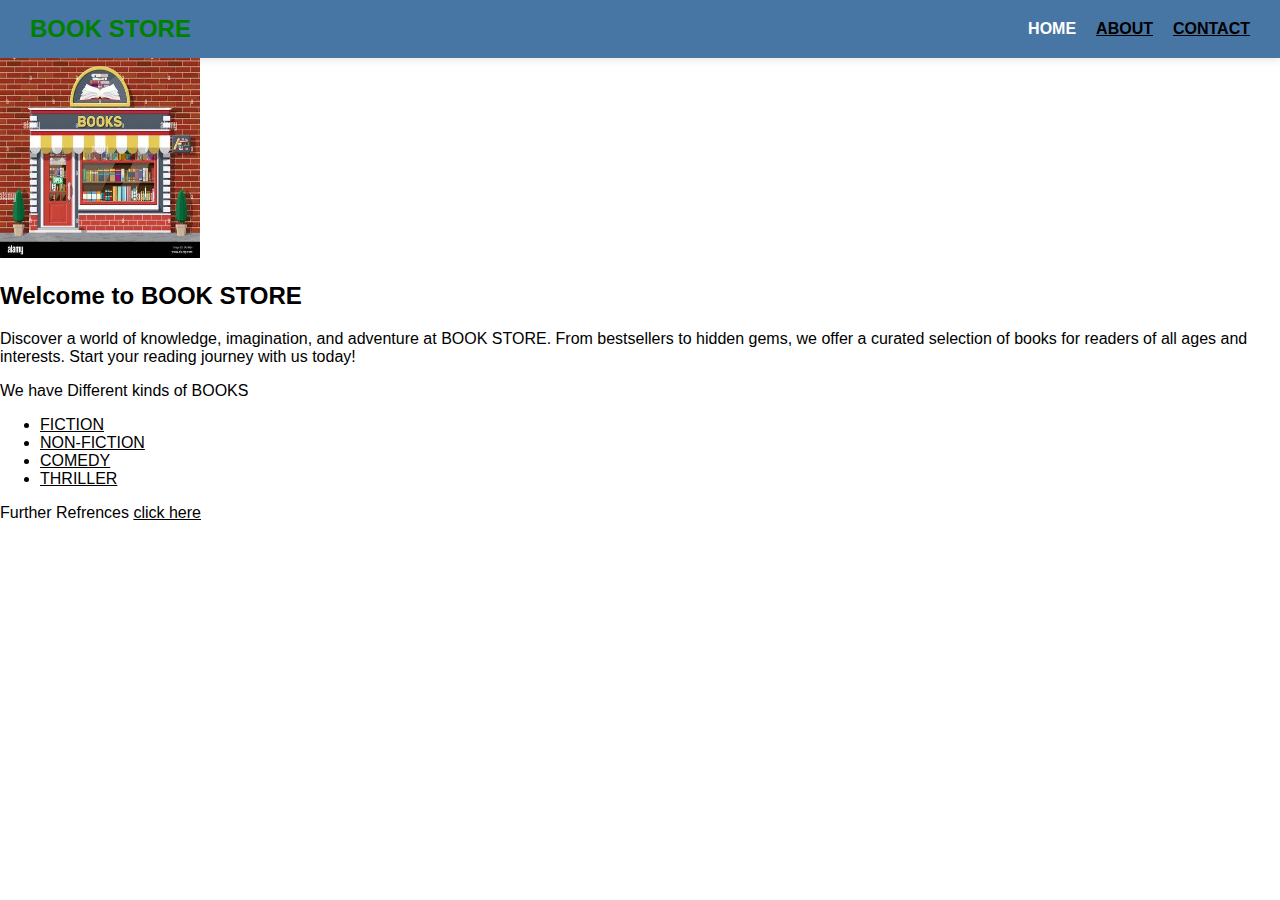
<file: index.html>
<!DOCTYPE html>
<html lang="en">
<head>
    <meta charset="UTF-8">
    <meta name="viewport" content="width=device-width, initial-scale=1.0">
    <link rel="stylesheet" href="./style.css">
    <link rel="icon" href="">
    <title>format text</title>
</head>
<body>
    <nav>
        <h1>BOOK STORE</h1>
        <ul>
            <li>HOME</li>
           <li><a href="./about.html">ABOUT</a></li>
            <li><a href="./contact.html">CONTACT</a></li>
        </ul>
    </nav>
        <img src="./OIP.jpg" alt="">
    <section id="home">
        <h2>Welcome to BOOK STORE</h2>
        <p>Discover a world of knowledge, imagination, and adventure at BOOK STORE. From bestsellers to hidden gems, we offer a curated selection of books for readers of all ages and interests. Start your reading journey with us today!</p>
        <p>We have Different kinds of BOOKS</p>
        <ul>
            <li><a href="https://www.bing.com/search?q=fiction+books&form=ANNTH1&refig=10462da2ad99406b8e94c591d1366f68&pc=DCTS&pq=fiction+b&pqlth=9&assgl=13&sgcn=fiction+books&qs=AS&sgtpv=AS&smvpcn=0&swbcn=10&sctcn=0&sc=10-9&sp=1&ghc=0&cvid=10462da2ad99406b8e94c591d1366f68&clckatsg=1&hsmssg=0" target="_blank">FICTION</a></li>
            <li><a href="https://www.rd.com/list/best-nonfiction-books/" target="_blank">NON-FICTION</a></li>
            <li><a href="https://www.bing.com/search?q=comedy%20books&qs=n&form=QBRE&sp=-1&lq=0&pq=comedy%20books&sc=12-12&sk=&cvid=09258B214A3D4CFA8B76F427968AB07E" target="_blank">COMEDY</a></li>
            <li><a href="https://www.bing.com/search?q=thriller%20books&qs=n&form=QBRE&sp=-1&lq=0&pq=thrille%20books&sc=12-13&sk=&cvid=78E45642A3B74BF8BD1C2845181E62E2" target="_blank">THRILLER</a></li>
        </ul>
    </section>
</body>
<footer>
   <p>Further Refrences  <a href="https://www.bookswagon.com/" target="_blank">click here</a></p> 
</footer>
</html>
</file>
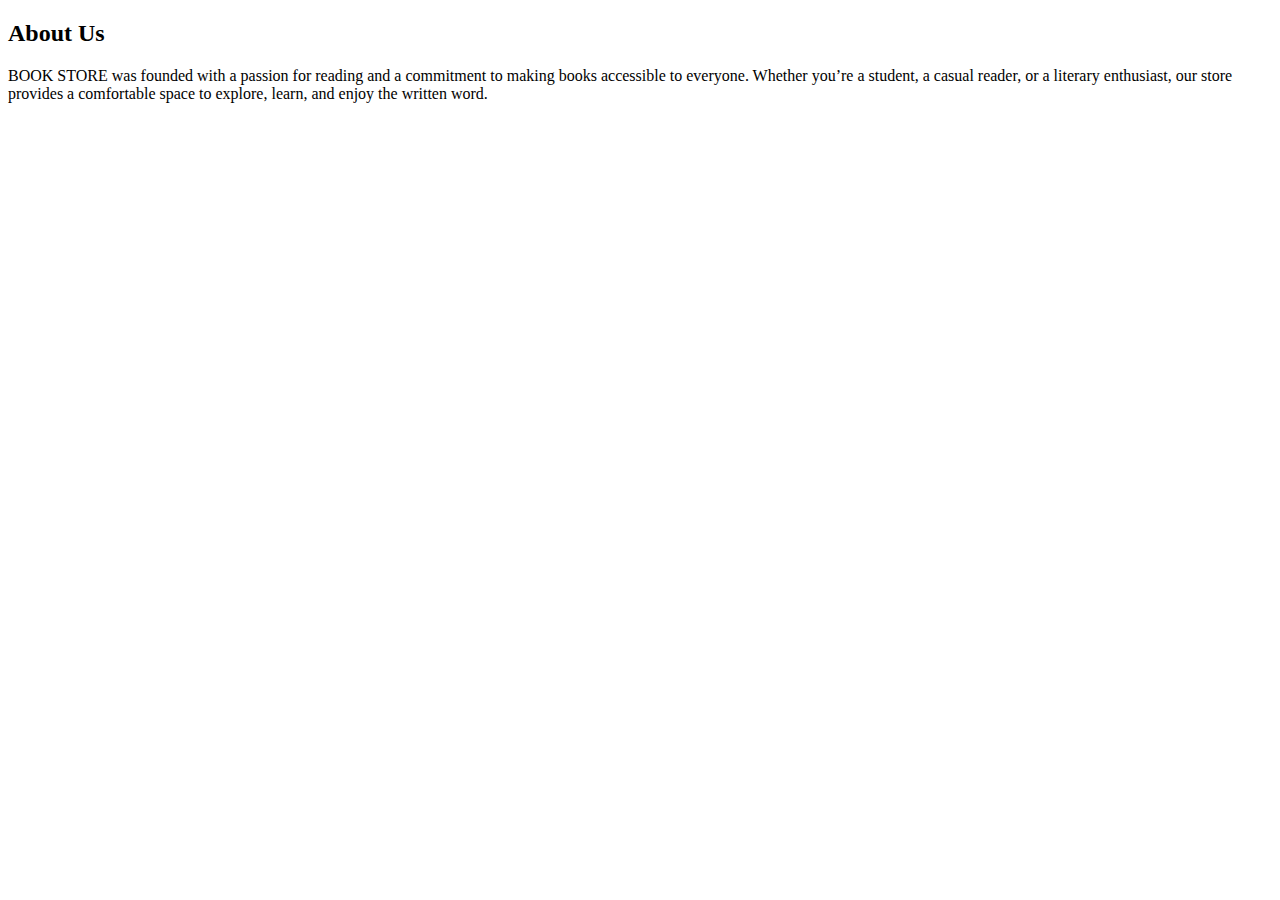
<file: about.html>
<!DOCTYPE html>
<html lang="en">
<head>
    <meta charset="UTF-8">
    <meta name="viewport" content="width=device-width, initial-scale=1.0">
    <title>Document</title>
</head>
<body>
    <section id="about">
        <h2>About Us</h2>
        <p>BOOK STORE was founded with a passion for reading and a commitment to making books accessible to everyone. Whether you’re a student, a casual reader, or a literary enthusiast, our store provides a comfortable space to explore, learn, and enjoy the written word.</p>
    </section>
</body>
</html>
</file>
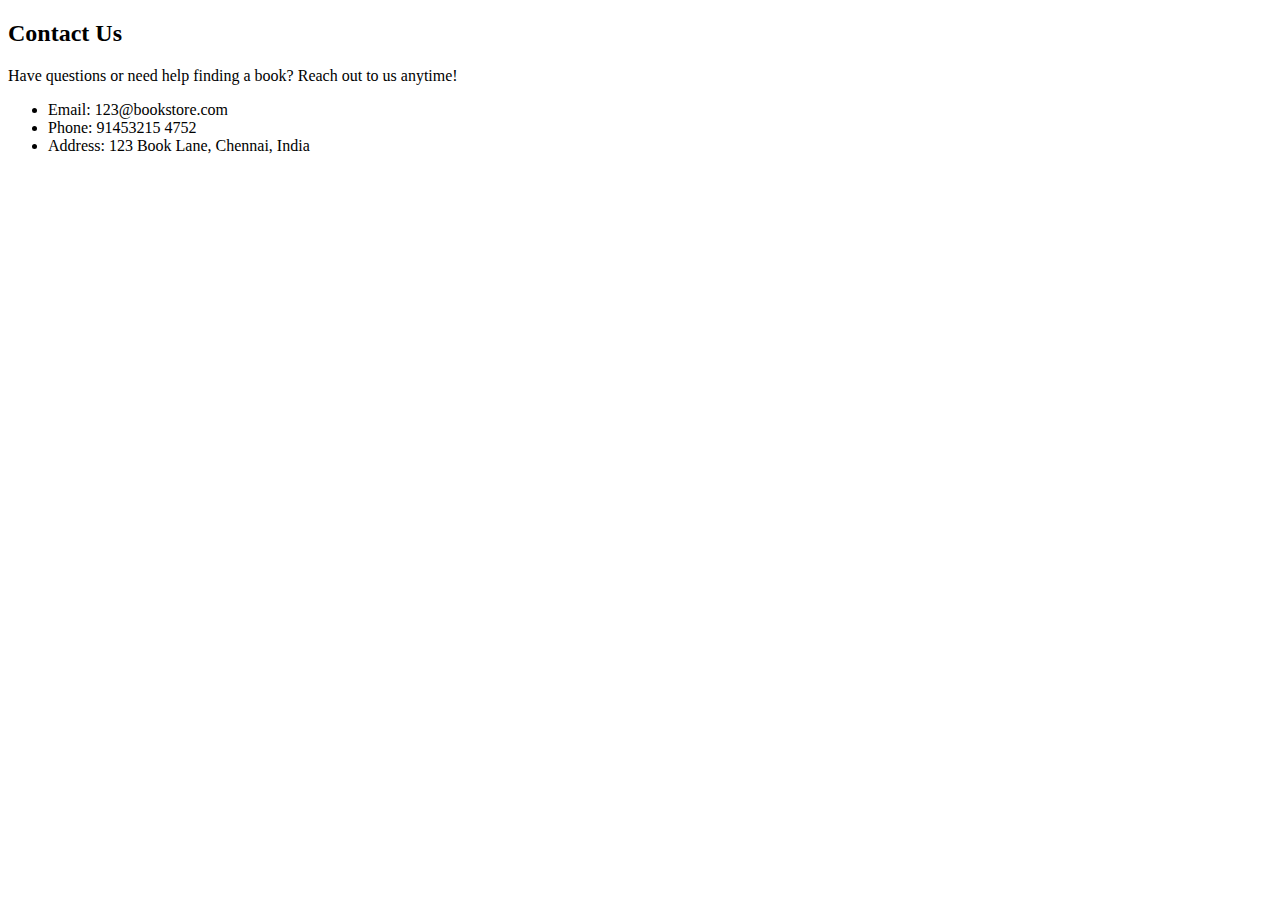
<file: contact.html>
<!DOCTYPE html>
<html lang="en">
<head>
    <meta charset="UTF-8">
    <meta name="viewport" content="width=device-width, initial-scale=1.0">
    <title>Document</title>
</head>
<body>
    <section id="contact">
        <h2>Contact Us</h2>
        <p>Have questions or need help finding a book? Reach out to us anytime!</p>
        <ul>
            <li>Email: 123@bookstore.com</li>
            <li>Phone: 91453215 4752</li>
            <li>Address: 123 Book Lane, Chennai, India</li>
        </ul>
    </section>
</body>
</html>
</file>
<file: style.css>
body {
    margin: 0;
    font-family: Arial, sans-serif;
}


nav {
    background-color: #4776a5;
    color: white;
    display: flex;
    justify-content: space-between;
    align-items: center;
    padding: 15px 30px;
    box-shadow: 0 2px 8px rgba(0, 0, 0, 0.1);
}


nav h1 {
    margin: 0;
    font-size: 24px;

}


nav ul {
    list-style: none;
    display: flex;
    gap: 20px;
    margin: 0;
    padding: 0;
}

nav ul li {
    cursor: pointer;
    font-weight: bold;
    transition: color 0.3s;
}

nav ul li:hover {
    color: #f1c40f;
}
a{
    color: black;
}
h1{
    color: green;
}
img{

    width: 200px;
    height: 200px;
}
</file>
